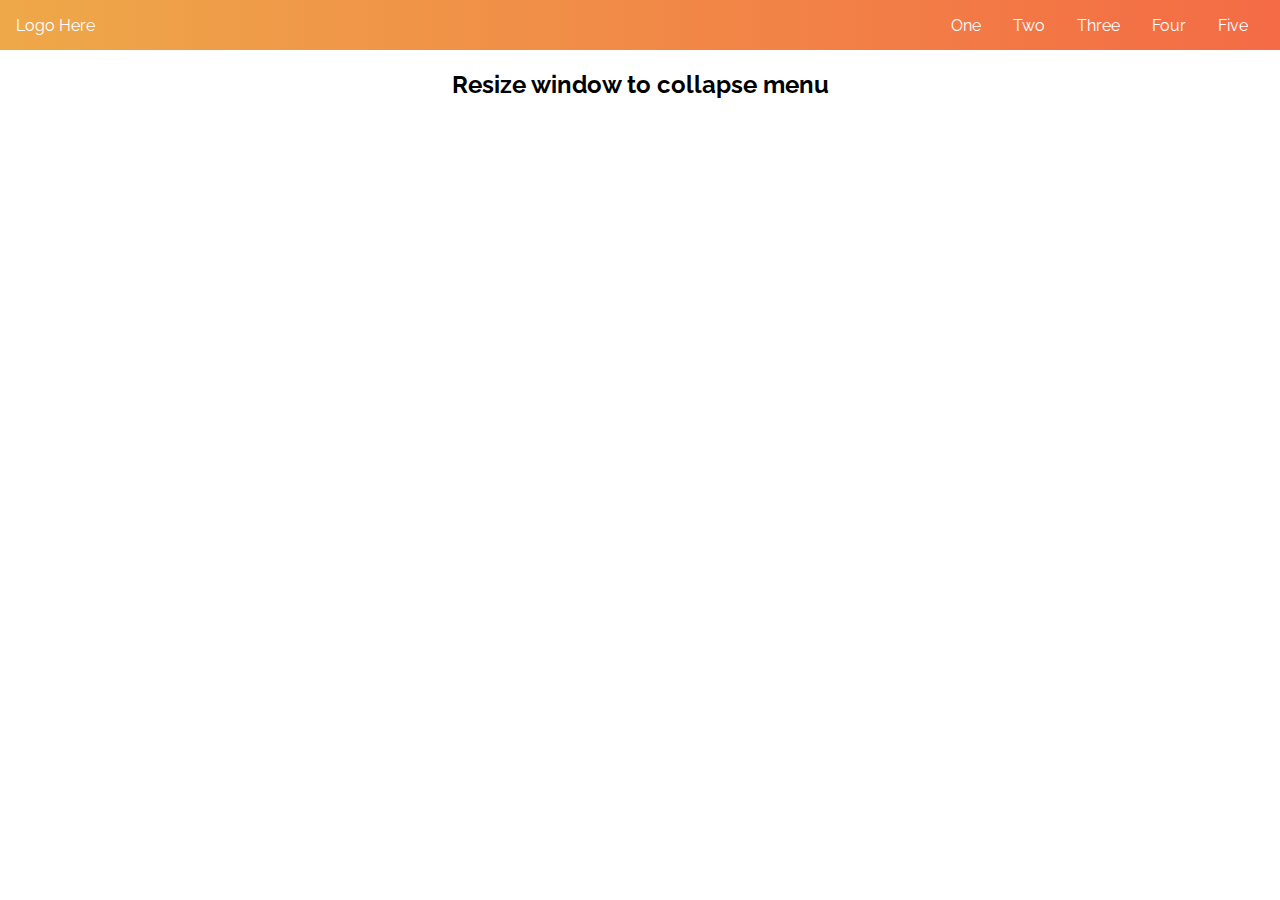
<file: hamburgers/first.html>
<!DOCTYPE html>
<html lang="en">
<head>
	<meta charset="UTF-8">
	<meta http-equiv="X-UA-Compatible" content="IE=edge">
	<meta name="viewport" content="width=device-width, initial-scale=1.0">
	<link href="first.css" rel="stylesheet" type="text/css" />
	<title>Responsive Nav</title>
</head>
<body>
	 <section class="top-nav">
    <div>
      Logo Here
    </div>
    <input id="menu-toggle" type="checkbox" />
    <label class='menu-button-container' for="menu-toggle">
    <div class='menu-button'></div>
  </label>
    <ul class="menu">
      <li>One</li>
      <li>Two</li>
      <li>Three</li>
      <li>Four</li>
      <li>Five</li>
    </ul>
  </section>

<h2>Resize window to collapse menu</h2>
	
</body>
</html>
</file>
<file: hamburgers/first.css>
@import url(https://fonts.googleapis.com/css?family=Raleway);
h2 {
  vertical-align: center;
  text-align: center;
}

html, body {
  margin: 0;
  height: 100%;
}

* {
  font-family: "Raleway";
  box-sizing: border-box;
}

.top-nav {
  display: flex;
  flex-direction: row;
  align-items: center;
  justify-content: space-between;
  background-color: #00BAF0;
  background: linear-gradient(to left, #f46b45, #eea849);
  /* W3C, IE 10+/ Edge, Firefox 16+, Chrome 26+, Opera 12+, Safari 7+ */
  color: #FFF;
  height: 50px;
  padding: 1em;
}

.menu {
  display: flex;
  flex-direction: row;
  list-style-type: none;
  margin: 0;
  padding: 0;
}

.menu > li {
  margin: 0 1rem;
  overflow: hidden;
}

.menu-button-container {
  display: none;
  height: 100%;
  width: 30px;
  cursor: pointer;
  flex-direction: column;
  justify-content: center;
  align-items: center;
}

#menu-toggle {
  display: none;
}

.menu-button,
.menu-button::before,
.menu-button::after {
  display: block;
  background-color: #fff;
  position: absolute;
  height: 4px;
  width: 30px;
  transition: transform 400ms cubic-bezier(0.23, 1, 0.32, 1);
  border-radius: 2px;
}

.menu-button::before {
  content: '';
  margin-top: -8px;
}

.menu-button::after {
  content: '';
  margin-top: 8px;
}

#menu-toggle:checked + .menu-button-container .menu-button::before {
  margin-top: 0px;
  transform: rotate(405deg);
}

#menu-toggle:checked + .menu-button-container .menu-button {
  background: rgba(255, 255, 255, 0);
}

#menu-toggle:checked + .menu-button-container .menu-button::after {
  margin-top: 0px;
  transform: rotate(-405deg);
}

@media (max-width: 700px) {
  .menu-button-container {
    display: flex;
  }
  .menu {
    position: absolute;
    top: 0;
    margin-top: 50px;
    left: 0;
    flex-direction: column;
    width: 100%;
    justify-content: center;
    align-items: center;
  }
  #menu-toggle ~ .menu li {
    height: 0;
    margin: 0;
    padding: 0;
    border: 0;
    transition: height 400ms cubic-bezier(0.23, 1, 0.32, 1);
  }
  #menu-toggle:checked ~ .menu li {
    border: 1px solid #333;
    height: 2.5em;
    padding: 0.5em;
    transition: height 400ms cubic-bezier(0.23, 1, 0.32, 1);
  }
  .menu > li {
    display: flex;
    justify-content: center;
    margin: 0;
    padding: 0.5em 0;
    width: 100%;
    color: white;
    background-color: #222;
  }
  .menu > li:not(:last-child) {
    border-bottom: 1px solid #444;
  }
}
</file>
